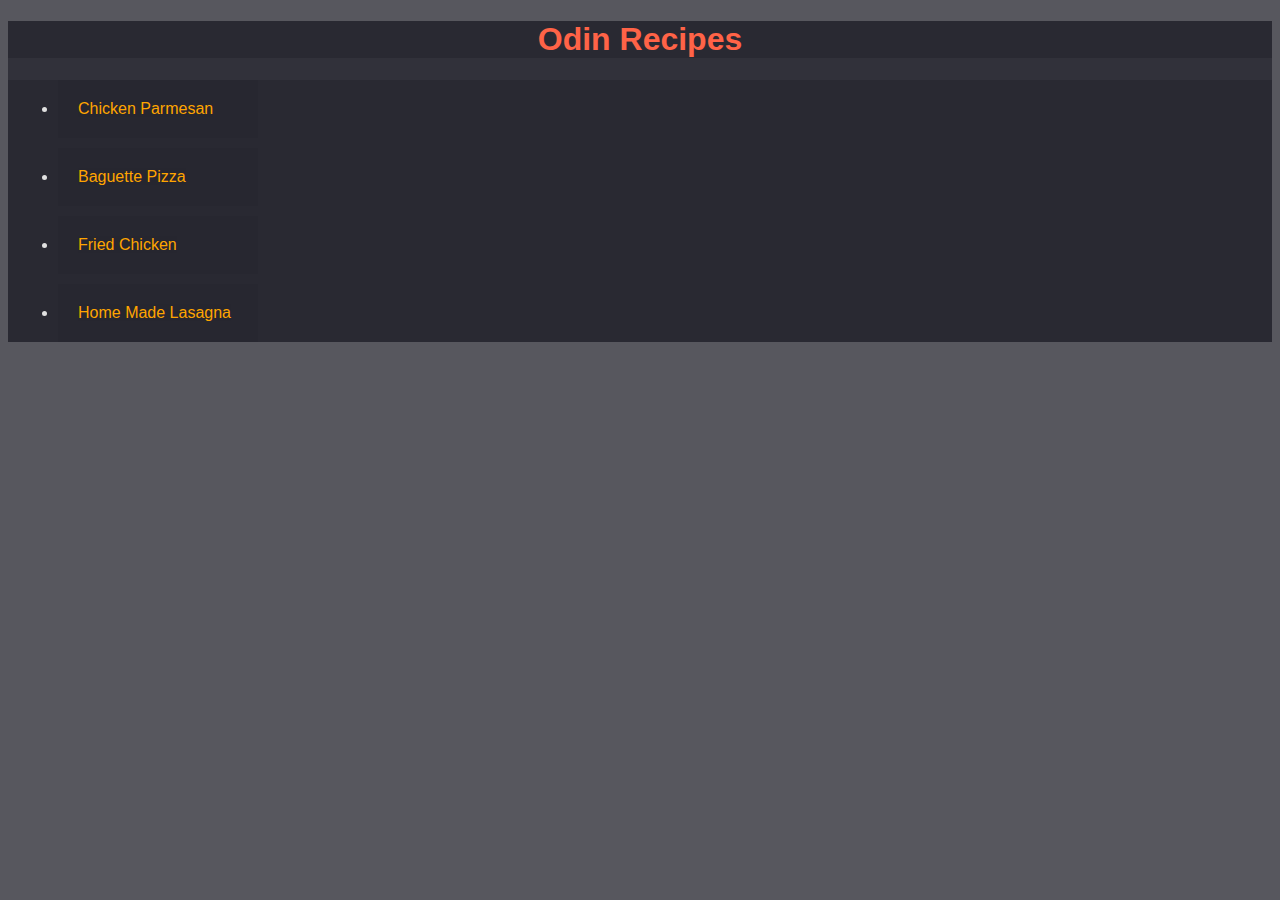
<file: index.html>
<!DOCTYPE html>
<html lang="en">
  <head>
    <title>Odin Recipes</title>
    <meta charset="utf-8" />
    <link rel="stylesheet" href="style.css" />
  </head>
  <body>
    <h1>Odin Recipes</h1>
    <ul>
      <li><a href="recipes/parmesan.html">Chicken Parmesan</a></li>
      <li><a href="recipes/pizza.html">Baguette Pizza</a></li>
      <li><a href="recipes/chicken.html">Fried Chicken</a></li>
      <li><a href="recipes/lasagna.html">Home Made Lasagna</a></li>
    </ul>
  </body>
</html>
</file>
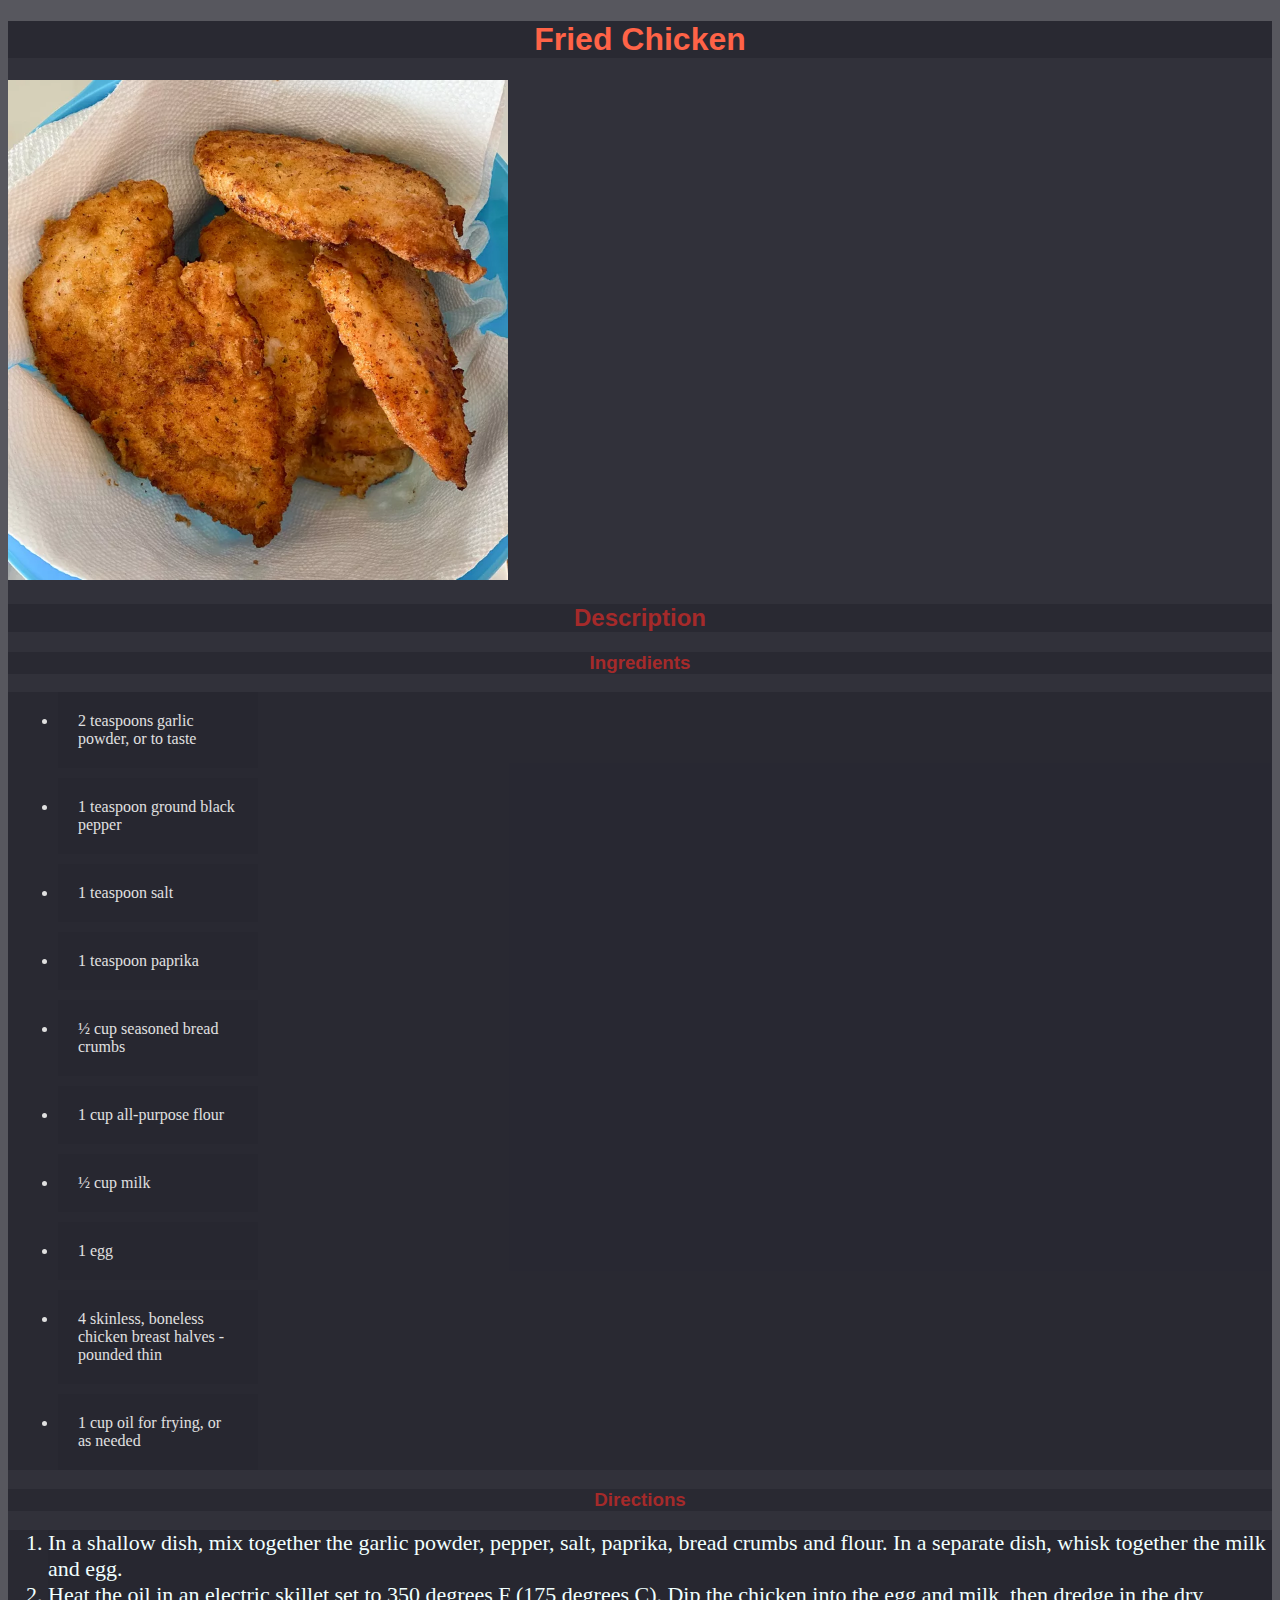
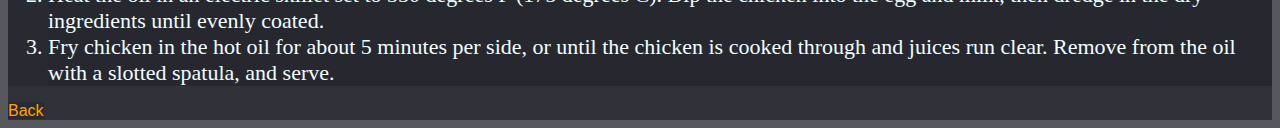
<file: recipes/chicken.html>
<!DOCTYPE html>
<html lang="en">
  <head>
    <meta charset="UTF-8" />
    <meta name="viewport" content="width=device-width, initial-scale=1.0" />
    <title>Fried Chicken</title>
    <link rel="stylesheet" href="../style.css" />
  </head>
  <body>
    <h1>Fried Chicken</h1>
    <img src="images/fried-chicken.webp" alt="Fried Chicken" />
    <h2>Description</h2>
    <h3>Ingredients</h3>
    <ul>
      <li>2 teaspoons garlic powder, or to taste</li>
      <li>1 teaspoon ground black pepper</li>
      <li>1 teaspoon salt</li>
      <li>1 teaspoon paprika</li>
      <li>½ cup seasoned bread crumbs</li>
      <li>1 cup all-purpose flour</li>
      <li>½ cup milk</li>
      <li>1 egg</li>
      <li>4 skinless, boneless chicken breast halves - pounded thin</li>
      <li>1 cup oil for frying, or as needed</li>
    </ul>
    <h3>Directions</h3>
    <ol>
      <li>
        In a shallow dish, mix together the garlic powder, pepper, salt,
        paprika, bread crumbs and flour. In a separate dish, whisk together the
        milk and egg.
      </li>
      <li>
        Heat the oil in an electric skillet set to 350 degrees F (175 degrees
        C). Dip the chicken into the egg and milk, then dredge in the dry
        ingredients until evenly coated.
      </li>
      <li>
        Fry chicken in the hot oil for about 5 minutes per side, or until the
        chicken is cooked through and juices run clear. Remove from the oil with
        a slotted spatula, and serve.
      </li>
    </ol>
    <a href="../index.html">Back</a>
  </body>
</html>
</file>
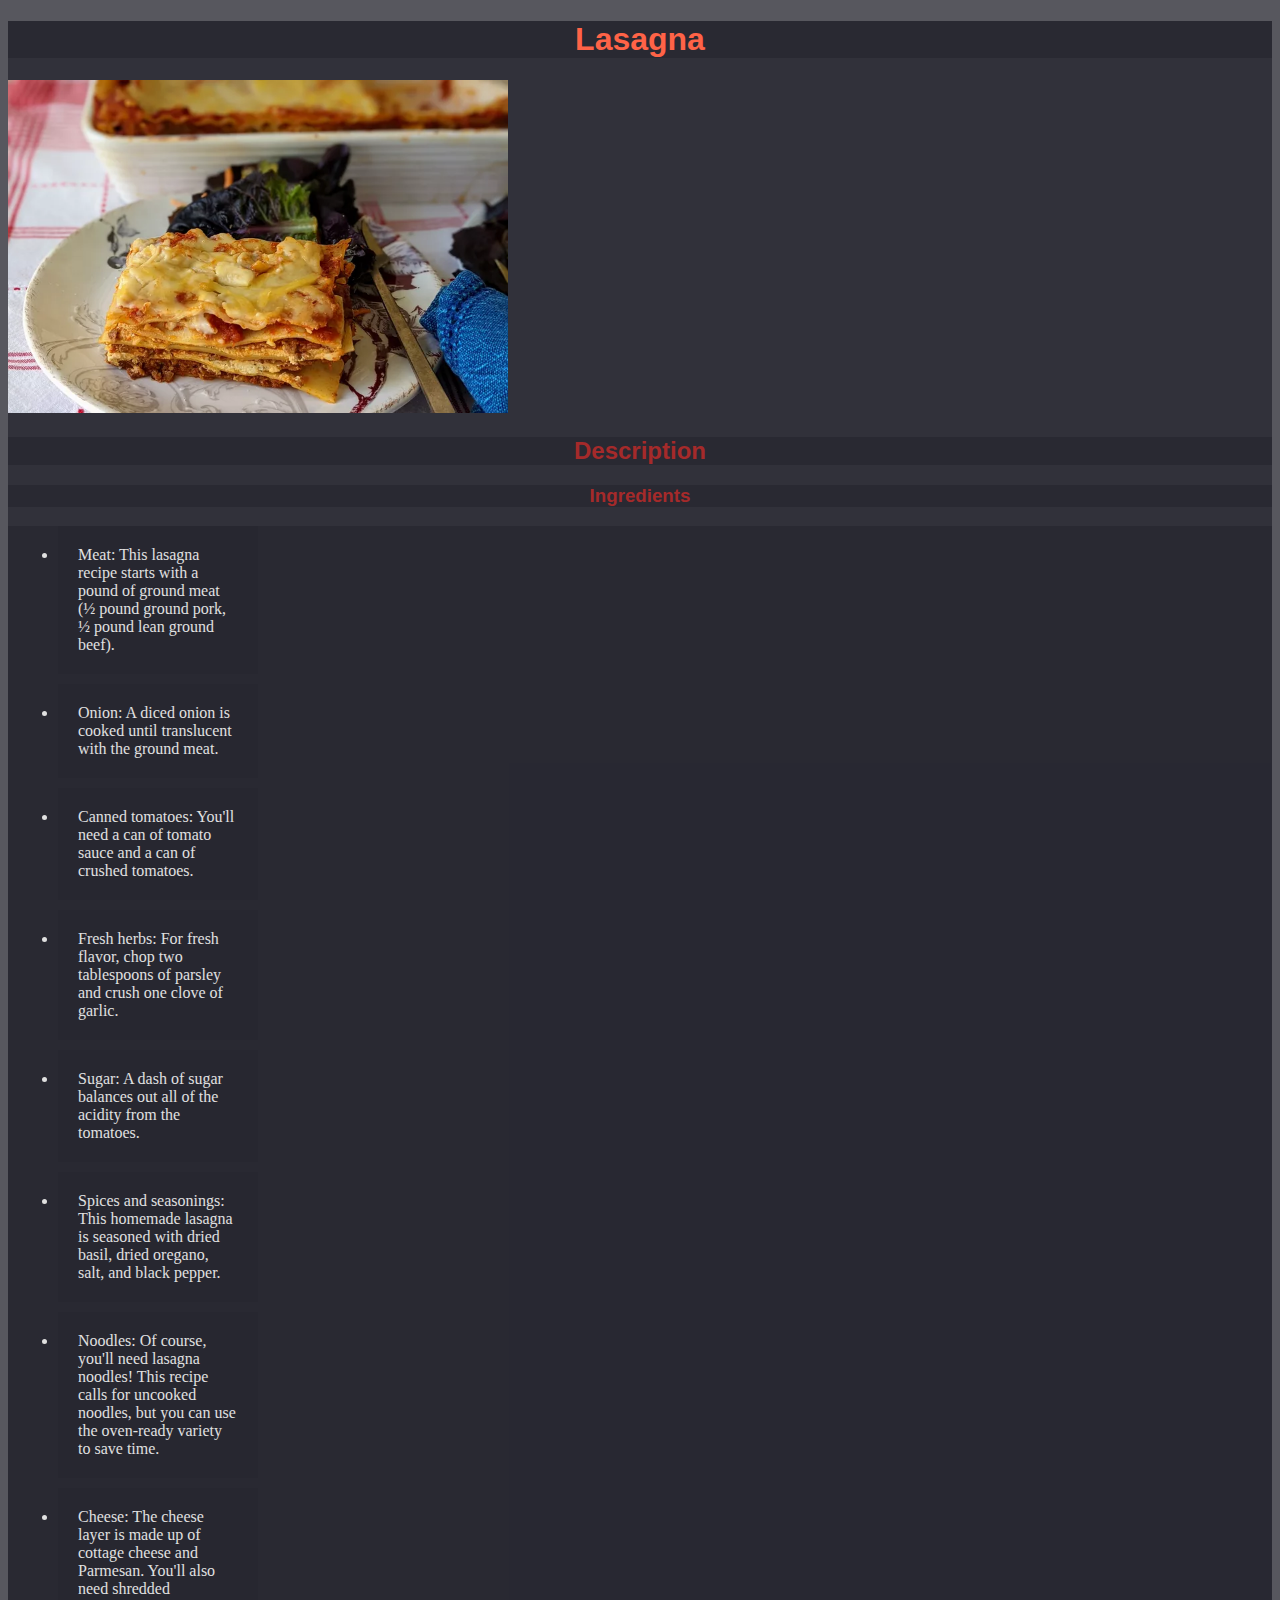
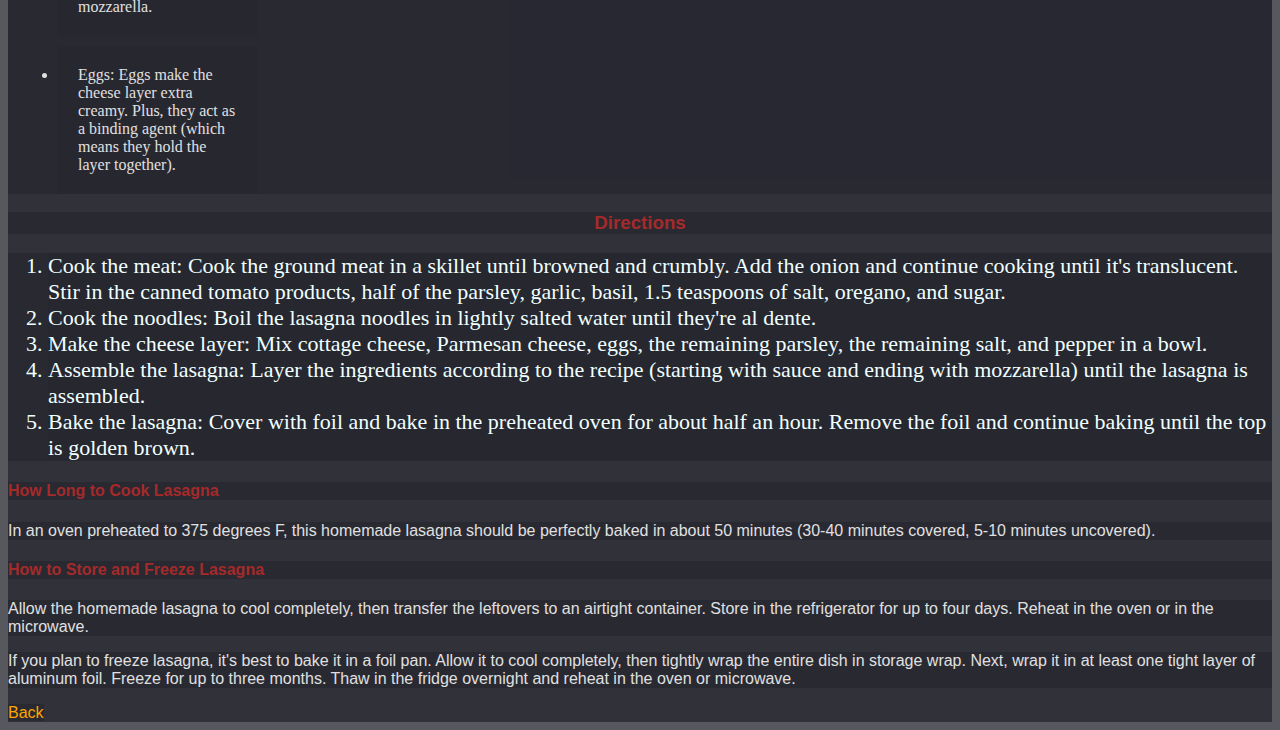
<file: recipes/lasagna.html>
<!DOCTYPE html>
<html lang="en">
  <head>
    <meta charset="UTF-8" />
    <meta name="viewport" content="width=device-width, initial-scale=1.0" />
    <title>Lasagna</title>
    <link rel="stylesheet" href="../style.css" />
  </head>
  <body>
    <h1>Lasagna</h1>
    <img src="images/lasagna.webp" alt="Lasagna" />
    <h2>Description</h2>
    <h3>Ingredients</h3>
    <ul>
      <li>
        Meat: This lasagna recipe starts with a pound of ground meat (½ pound
        ground pork, ½ pound lean ground beef).
      </li>
      <li>
        Onion: A diced onion is cooked until translucent with the ground meat.
      </li>
      <li>
        Canned tomatoes: You'll need a can of tomato sauce and a can of crushed
        tomatoes.
      </li>
      <li>
        Fresh herbs: For fresh flavor, chop two tablespoons of parsley and crush
        one clove of garlic.
      </li>
      <li>
        Sugar: A dash of sugar balances out all of the acidity from the
        tomatoes.
      </li>
      <li>
        Spices and seasonings: This homemade lasagna is seasoned with dried
        basil, dried oregano, salt, and black pepper.
      </li>
      <li>
        Noodles: Of course, you'll need lasagna noodles! This recipe calls for
        uncooked noodles, but you can use the oven-ready variety to save time.
      </li>
      <li>
        Cheese: The cheese layer is made up of cottage cheese and Parmesan.
        You'll also need shredded mozzarella.
      </li>
      <li>
        Eggs: Eggs make the cheese layer extra creamy. Plus, they act as a
        binding agent (which means they hold the layer together).
      </li>
    </ul>
    <h3>Directions</h3>
    <ol>
      <li>
        Cook the meat: Cook the ground meat in a skillet until browned and
        crumbly. Add the onion and continue cooking until it's translucent. Stir
        in the canned tomato products, half of the parsley, garlic, basil, 1.5
        teaspoons of salt, oregano, and sugar.
      </li>
      <li>
        Cook the noodles: Boil the lasagna noodles in lightly salted water until
        they're al dente.
      </li>
      <li>
        Make the cheese layer: Mix cottage cheese, Parmesan cheese, eggs, the
        remaining parsley, the remaining salt, and pepper in a bowl.
      </li>
      <li>
        Assemble the lasagna: Layer the ingredients according to the recipe
        (starting with sauce and ending with mozzarella) until the lasagna is
        assembled.
      </li>
      <li>
        Bake the lasagna: Cover with foil and bake in the preheated oven for
        about half an hour. Remove the foil and continue baking until the top is
        golden brown.
      </li>
    </ol>
    <h4>How Long to Cook Lasagna</h4>
    <p>
      In an oven preheated to 375 degrees F, this homemade lasagna should be
      perfectly baked in about 50 minutes (30-40 minutes covered, 5-10 minutes
      uncovered).
    </p>
    <h4>How to Store and Freeze Lasagna</h4>
    <p>
      Allow the homemade lasagna to cool completely, then transfer the leftovers
      to an airtight container. Store in the refrigerator for up to four days.
      Reheat in the oven or in the microwave.
    </p>
    <p>
      If you plan to freeze lasagna, it's best to bake it in a foil pan. Allow
      it to cool completely, then tightly wrap the entire dish in storage wrap.
      Next, wrap it in at least one tight layer of aluminum foil. Freeze for up
      to three months. Thaw in the fridge overnight and reheat in the oven or
      microwave.
    </p>
    <a href="../index.html">Back</a>
  </body>
</html>
</file>
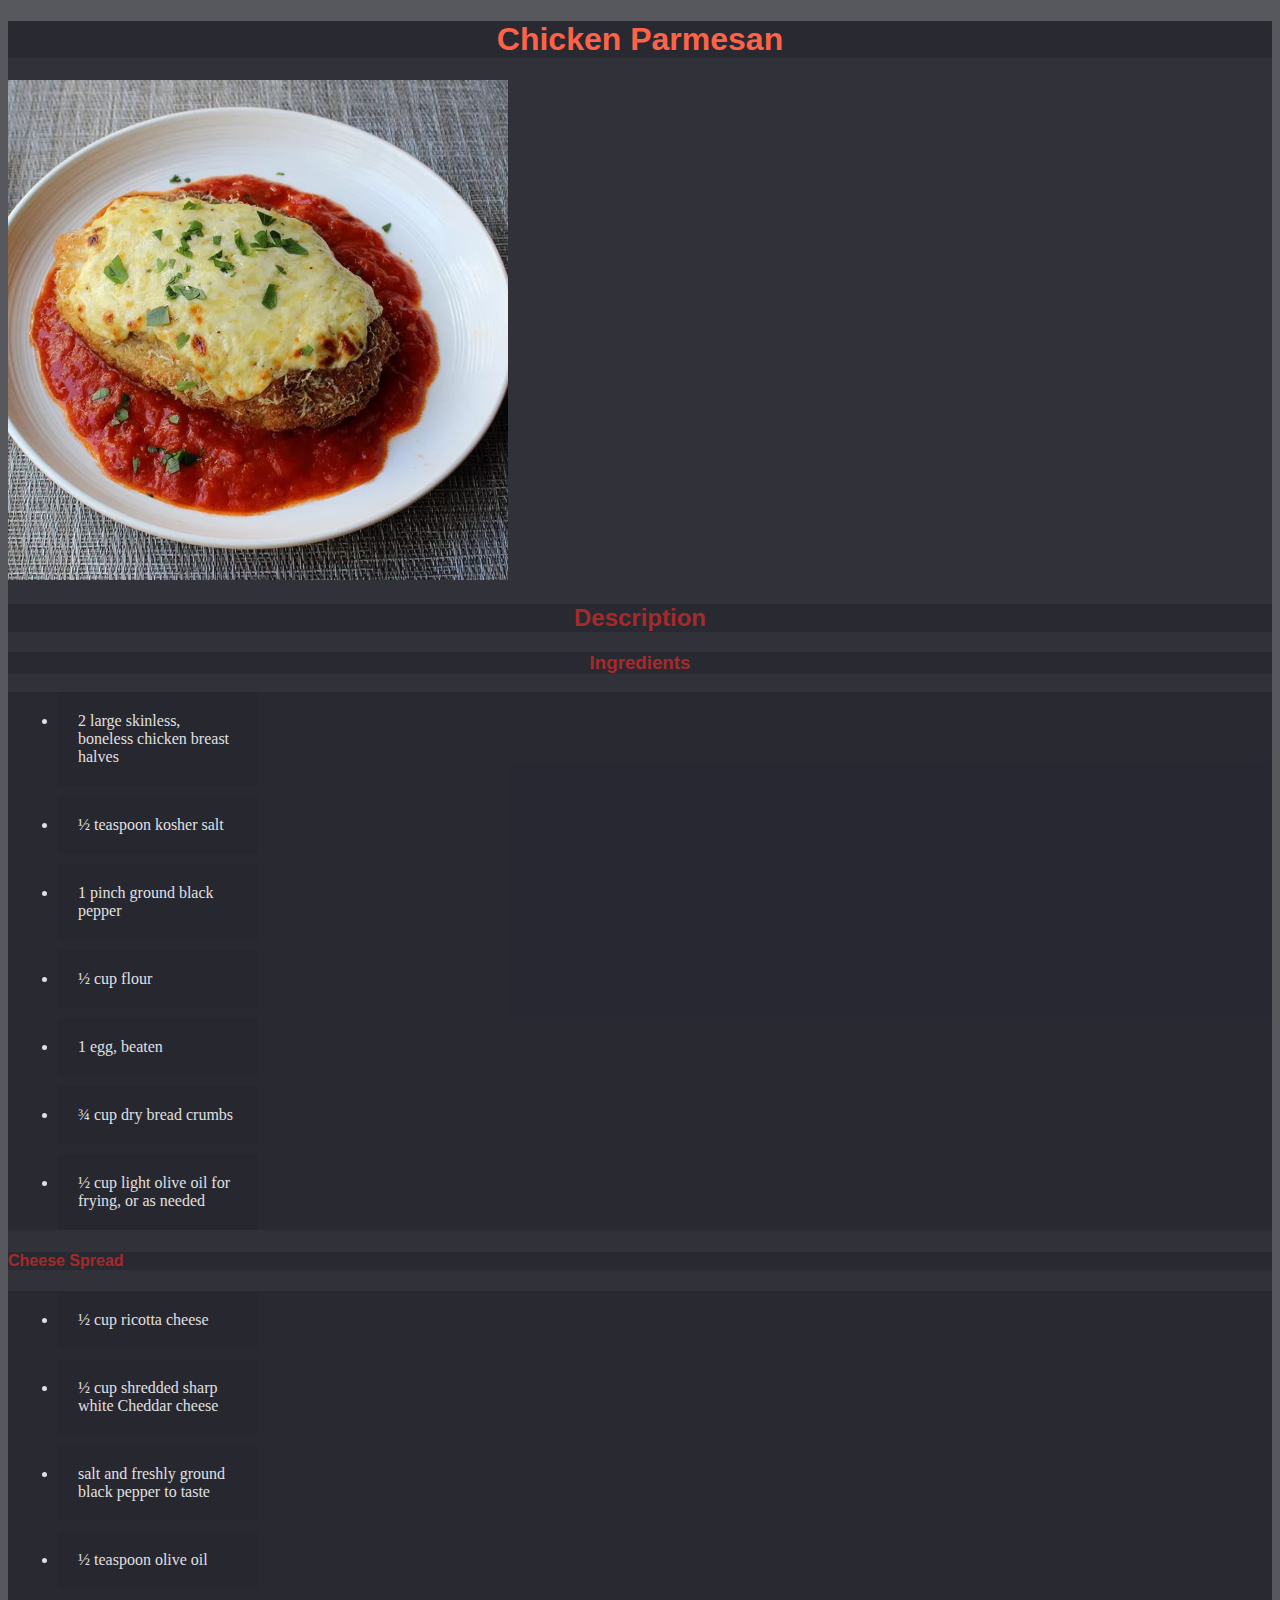
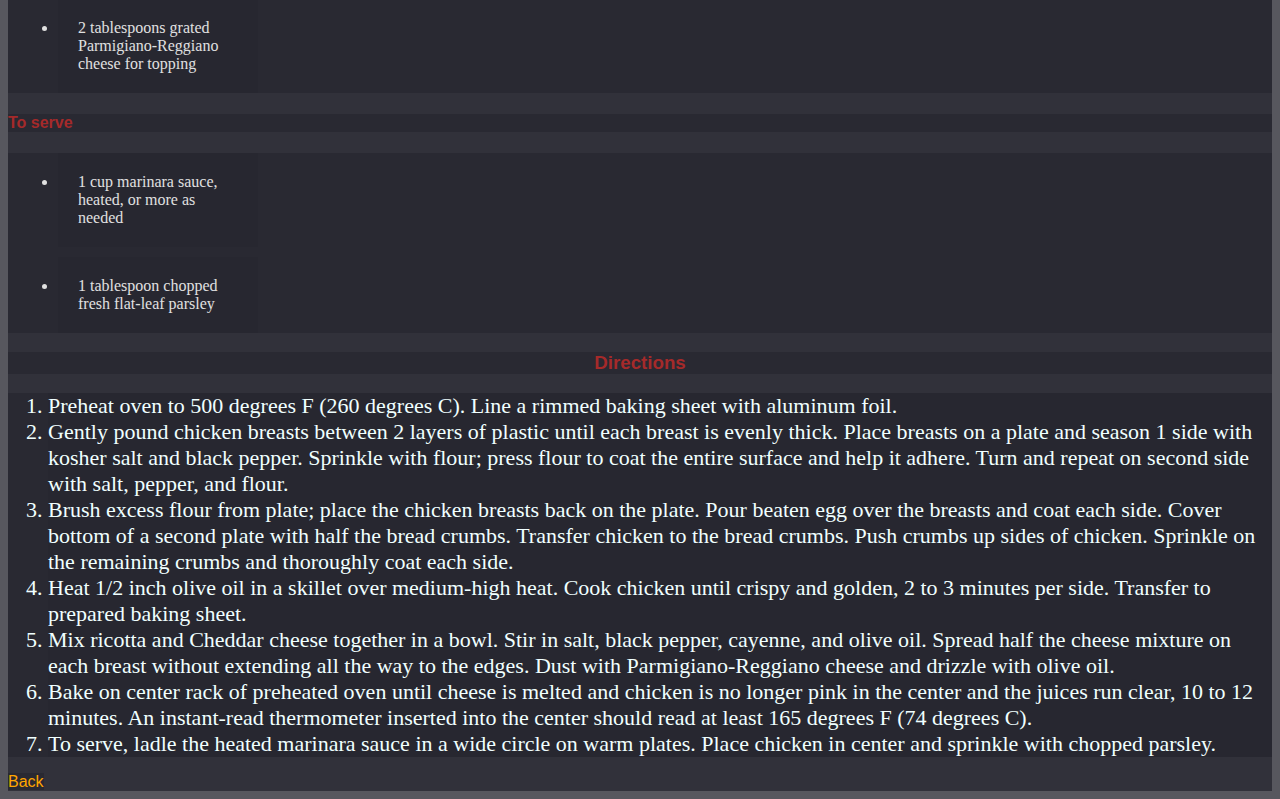
<file: recipes/parmesan.html>
<!DOCTYPE html>
<html lang="en">
  <head>
    <meta charset="UTF-8" />
    <meta name="viewport" content="width=device-width, initial-scale=1.0" />
    <title>Chicken Parmesan</title>
    <link rel="stylesheet" href="../style.css" />
  </head>
  <body>
    <h1>Chicken Parmesan</h1>
    <img src="images/chichen-parmesan.webp" alt="Chicken Parmesan" />
    <h2>Description</h2>
    <h3>Ingredients</h3>
    <ul>
      <li>2 large skinless, boneless chicken breast halves</li>
      <li>½ teaspoon kosher salt</li>
      <li>1 pinch ground black pepper</li>
      <li>½ cup flour</li>
      <li>1 egg, beaten</li>
      <li>¾ cup dry bread crumbs</li>
      <li>½ cup light olive oil for frying, or as needed</li>
    </ul>
    <h4>Cheese Spread</h4>
    <ul>
      <li>½ cup ricotta cheese</li>
      <li>½ cup shredded sharp white Cheddar cheese</li>
      <li>salt and freshly ground black pepper to taste</li>
      <li>½ teaspoon olive oil</li>
      <li>2 tablespoons grated Parmigiano-Reggiano cheese for topping</li>
    </ul>
    <h4>To serve</h4>
    <ul>
      <li>1 cup marinara sauce, heated, or more as needed</li>
      <li>1 tablespoon chopped fresh flat-leaf parsley</li>
    </ul>
    <h3>Directions</h3>
    <ol>
      <li>
        Preheat oven to 500 degrees F (260 degrees C). Line a rimmed baking
        sheet with aluminum foil.
      </li>
      <li>
        Gently pound chicken breasts between 2 layers of plastic until each
        breast is evenly thick. Place breasts on a plate and season 1 side with
        kosher salt and black pepper. Sprinkle with flour; press flour to coat
        the entire surface and help it adhere. Turn and repeat on second side
        with salt, pepper, and flour.
      </li>
      <li>
        Brush excess flour from plate; place the chicken breasts back on the
        plate. Pour beaten egg over the breasts and coat each side. Cover bottom
        of a second plate with half the bread crumbs. Transfer chicken to the
        bread crumbs. Push crumbs up sides of chicken. Sprinkle on the remaining
        crumbs and thoroughly coat each side.
      </li>
      <li>
        Heat 1/2 inch olive oil in a skillet over medium-high heat. Cook chicken
        until crispy and golden, 2 to 3 minutes per side. Transfer to prepared
        baking sheet.
      </li>
      <li>
        Mix ricotta and Cheddar cheese together in a bowl. Stir in salt, black
        pepper, cayenne, and olive oil. Spread half the cheese mixture on each
        breast without extending all the way to the edges. Dust with
        Parmigiano-Reggiano cheese and drizzle with olive oil.
      </li>
      <li>
        Bake on center rack of preheated oven until cheese is melted and chicken
        is no longer pink in the center and the juices run clear, 10 to 12
        minutes. An instant-read thermometer inserted into the center should
        read at least 165 degrees F (74 degrees C).
      </li>
      <li>
        To serve, ladle the heated marinara sauce in a wide circle on warm
        plates. Place chicken in center and sprinkle with chopped parsley.
      </li>
    </ol>
    <a href="../index.html">Back</a>
  </body>
</html>
</file>
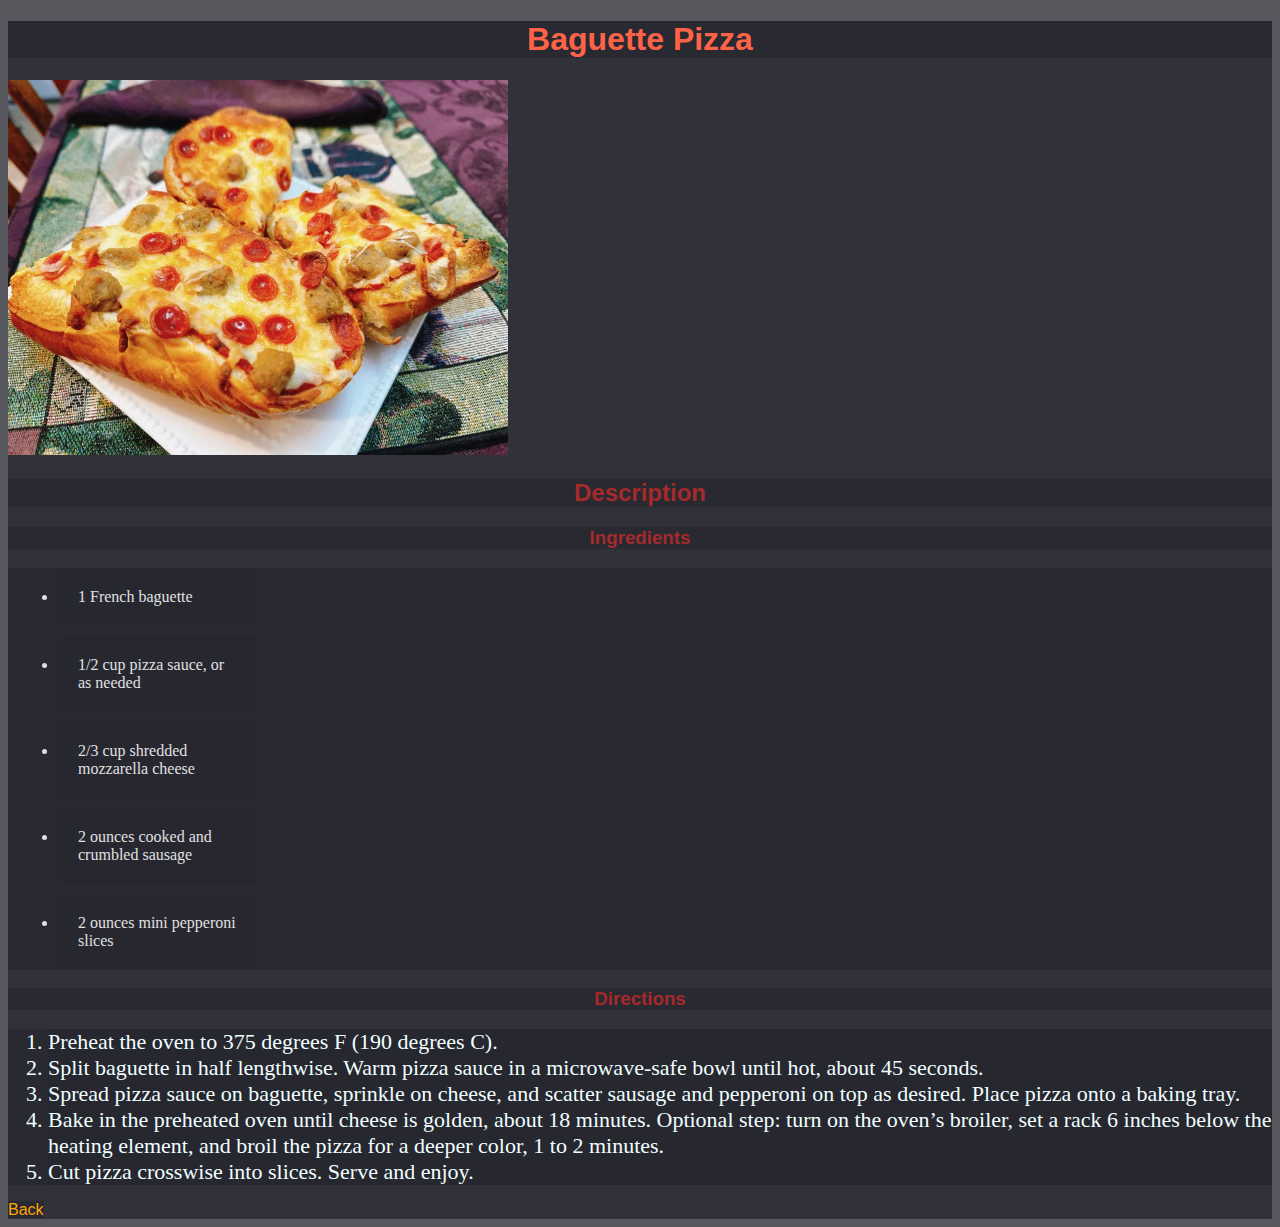
<file: recipes/pizza.html>
<!DOCTYPE html>
<html lang="en">
  <head>
    <meta charset="UTF-8" />
    <meta name="viewport" content="width=device-width, initial-scale=1.0" />
    <title>Baguette Pizza</title>
    <link rel="stylesheet" href="../style.css" />
  </head>
  <body>
    <h1>Baguette Pizza</h1>
    <img src="images/baguette-pizza.webp" alt="Baguette Pizza" />
    <h2>Description</h2>
    <h3>Ingredients</h3>
    <ul>
      <li>1 French baguette</li>
      <li>1/2 cup pizza sauce, or as needed</li>
      <li>2/3 cup shredded mozzarella cheese</li>
      <li>2 ounces cooked and crumbled sausage</li>
      <li>2 ounces mini pepperoni slices</li>
    </ul>
    <h3>Directions</h3>
    <ol>
      <li>Preheat the oven to 375 degrees F (190 degrees C).</li>
      <li>
        Split baguette in half lengthwise. Warm pizza sauce in a microwave-safe
        bowl until hot, about 45 seconds.
      </li>
      <li>
        Spread pizza sauce on baguette, sprinkle on cheese, and scatter sausage
        and pepperoni on top as desired. Place pizza onto a baking tray.
      </li>
      <li>
        Bake in the preheated oven until cheese is golden, about 18 minutes.
        Optional step: turn on the oven’s broiler, set a rack 6 inches below the
        heating element, and broil the pizza for a deeper color, 1 to 2 minutes.
      </li>
      <li>Cut pizza crosswise into slices. Serve and enjoy.</li>
    </ol>
    <a href="../index.html">Back</a>
  </body>
</html>
</file>
<file: style.css>
* {
  color: rgb(224, 224, 224);
  background-color: rgba(38, 38, 48, 0.778);
  font-family: Arial, Helvetica, sans-serif;
  box-sizing: border-box;
}
h1 {
  text-align: center;
  color: tomato;
}
h2,
h3,
h4 {
  color: brown;
}
h2,
h3 {
  text-align: center;
}
ol > li {
  color: azure;
  font-size: 22px;
}
a {
  text-decoration: none;
  color: orange;
}
ul > li {
  font-family: Garamond;
  margin: 10px;
  padding: 20px;
  width: 200px;
}
ol > li {
  font-family: "Brush Script MT";
}
img {
  width: 500px;
  height: auto;
}
</file>
